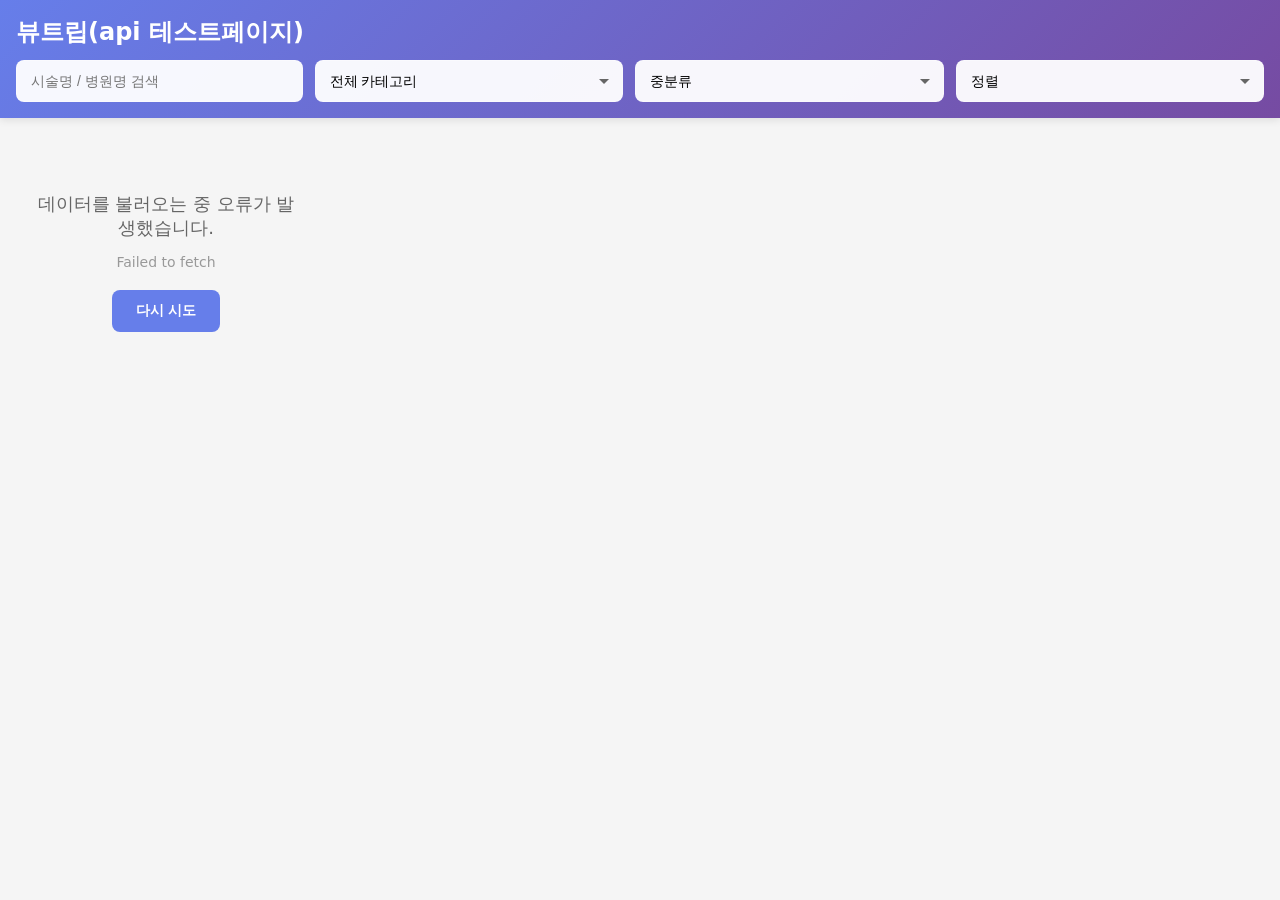
<file: index02.html>
<!DOCTYPE html>
<html lang="ko">
  <head>
    <meta charset="UTF-8" />
    <meta
      name="viewport"
      content="width=device-width, initial-scale=1.0, maximum-scale=5.0, user-scalable=yes"
    />
    <meta name="theme-color" content="#667eea" />
    <title>Beautrip - 미용 시술 찾기</title>
    <link rel="stylesheet" href="./style02.css" />
    <script defer type="module" src="./script02.js"></script>
  </head>
  <body>
    <header>
      <div class="header-content">
        <h1>뷰트립(api 테스트페이지)</h1>
        <button
          id="filterToggle"
          class="filter-toggle"
          aria-label="필터 열기/닫기"
        >
          <span>필터</span>
        </button>
      </div>
      <div class="filters" id="filtersContainer">
        <input
          id="searchInput"
          type="text"
          placeholder="시술명 / 병원명 검색"
        />
        <select id="categoryLargeSelect">
          <option value="">전체 카테고리</option>
        </select>
        <select id="categoryMidSelect">
          <option value="">중분류</option>
        </select>
        <select id="sortSelect">
          <option value="default">정렬</option>
          <option value="price-low">가격 낮은순</option>
          <option value="price-high">가격 높은순</option>
          <option value="rating">평점 높은순</option>
          <option value="review">리뷰 많은순</option>
        </select>
      </div>
    </header>
    <main>
      <section id="treatmentList" class="treatment-list"></section>
    </main>
  </body>
</html>
</file>
<file: style02.css>
* {
  box-sizing: border-box;
  -webkit-tap-highlight-color: transparent;
}

body {
  font-family: system-ui, -apple-system, BlinkMacSystemFont, "Malgun Gothic",
    sans-serif;
  margin: 0;
  padding: 0;
  background: #f5f5f5;
  -webkit-font-smoothing: antialiased;
  -moz-osx-font-smoothing: grayscale;
}

header {
  background: linear-gradient(135deg, #667eea 0%, #764ba2 100%);
  color: #fff;
  padding: 16px;
  box-shadow: 0 2px 8px rgba(0, 0, 0, 0.1);
  position: sticky;
  top: 0;
  z-index: 100;
}

.header-content {
  display: flex;
  justify-content: space-between;
  align-items: center;
  margin-bottom: 12px;
}

header h1 {
  margin: 0;
  font-size: 24px;
  font-weight: 700;
}

.filter-toggle {
  display: none;
  background: rgba(255, 255, 255, 0.2);
  border: 1px solid rgba(255, 255, 255, 0.3);
  color: #fff;
  padding: 8px 16px;
  border-radius: 8px;
  font-size: 14px;
  font-weight: 600;
  cursor: pointer;
  transition: background 0.2s;
}

.filter-toggle:hover,
.filter-toggle.active {
  background: rgba(255, 255, 255, 0.3);
}

.filters {
  display: flex;
  gap: 12px;
  flex-wrap: wrap;
  transition: max-height 0.3s ease, opacity 0.3s ease;
  overflow: hidden;
}

.filters input,
.filters select {
  padding: 12px 14px;
  border-radius: 8px;
  border: 1px solid rgba(255, 255, 255, 0.3);
  background: rgba(255, 255, 255, 0.95);
  font-size: 14px;
  flex: 1;
  min-width: 150px;
  -webkit-appearance: none;
  appearance: none;
}

.filters input:focus,
.filters select:focus {
  outline: none;
  border-color: #fff;
  background: #fff;
  box-shadow: 0 0 0 3px rgba(255, 255, 255, 0.3);
}

.filters select {
  background-image: url("data:image/svg+xml,%3Csvg xmlns='http://www.w3.org/2000/svg' width='12' height='12' viewBox='0 0 12 12'%3E%3Cpath fill='%23666' d='M6 9L1 4h10z'/%3E%3C/svg%3E");
  background-repeat: no-repeat;
  background-position: right 12px center;
  padding-right: 36px;
}

.treatment-list {
  display: grid;
  gap: 16px;
  padding: 16px;
  grid-template-columns: repeat(auto-fill, minmax(280px, 1fr));
}

.result-count {
  grid-column: 1 / -1;
  padding: 12px;
  background: #fff;
  border-radius: 8px;
  font-size: 14px;
  color: #666;
  text-align: center;
  margin-bottom: 8px;
}

.treatment-card {
  background: #fff;
  border-radius: 12px;
  overflow: hidden;
  box-shadow: 0 2px 8px rgba(0, 0, 0, 0.08);
  display: flex;
  flex-direction: column;
  transition: transform 0.2s, box-shadow 0.2s;
  cursor: pointer;
}

.treatment-card:active {
  transform: scale(0.98);
}

.treatment-thumbnail {
  position: relative;
  width: 100%;
  overflow: hidden;
  background: linear-gradient(135deg, #667eea 0%, #764ba2 100%);
  display: flex;
  align-items: center;
  justify-content: center;
  min-height: 200px;
  max-height: 400px;
}

.treatment-thumbnail img {
  width: 100%;
  height: auto;
  max-height: 400px;
  object-fit: contain;
  display: block;
  transition: transform 0.3s ease;
}

.treatment-card:hover .treatment-thumbnail img {
  transform: scale(1.05);
}

.discount-overlay {
  position: absolute;
  top: 12px;
  right: 12px;
  background: #ff4757;
  color: #fff;
  padding: 6px 12px;
  border-radius: 20px;
  font-size: 14px;
  font-weight: 700;
  box-shadow: 0 2px 8px rgba(0, 0, 0, 0.2);
}

.treatment-content {
  padding: 16px;
  display: flex;
  flex-direction: column;
  flex: 1;
}

.treatment-header {
  margin-bottom: 12px;
}

.treatment-header h3 {
  margin: 0 0 6px 0;
  font-size: 16px;
  font-weight: 600;
  line-height: 1.4;
  display: -webkit-box;
  -webkit-line-clamp: 2;
  -webkit-box-orient: vertical;
  overflow: hidden;
}

.treatment-header h3 a {
  color: #333;
  text-decoration: none;
  transition: color 0.2s;
}

.treatment-header h3 a:hover,
.treatment-header h3 a:active {
  color: #667eea;
}

.hospital-name {
  font-size: 13px;
  color: #666;
  font-weight: 500;
  display: -webkit-box;
  -webkit-line-clamp: 1;
  -webkit-box-orient: vertical;
  overflow: hidden;
}

.treatment-category {
  display: flex;
  flex-wrap: wrap;
  gap: 6px;
  margin-bottom: 16px;
}

.category-badge {
  display: inline-block;
  padding: 4px 10px;
  background: #f0f0f0;
  border-radius: 12px;
  font-size: 12px;
  color: #555;
}

.treatment-price {
  margin-bottom: 12px;
  padding: 10px;
  background: #f8f9fa;
  border-radius: 8px;
}

.price-original {
  font-size: 13px;
  color: #999;
  text-decoration: line-through;
  margin-bottom: 4px;
}

.price-selling {
  font-size: 18px;
  font-weight: 700;
  color: #667eea;
  display: flex;
  align-items: center;
  gap: 8px;
}

.vat-info {
  font-size: 12px;
  color: #888;
  margin-top: 4px;
}

.treatment-rating {
  display: flex;
  align-items: center;
  gap: 12px;
  margin-bottom: 12px;
  font-size: 14px;
}

.rating {
  color: #ffa502;
  font-weight: 600;
}

.review-count {
  color: #666;
}

.treatment-hashtags {
  font-size: 13px;
  color: #888;
  margin-bottom: 16px;
  line-height: 1.6;
  word-break: break-word;
}

.treatment-link {
  margin-top: auto;
  padding: 12px 16px;
  background: linear-gradient(135deg, #667eea 0%, #764ba2 100%);
  color: #fff;
  text-decoration: none;
  border-radius: 8px;
  text-align: center;
  font-weight: 600;
  font-size: 14px;
  transition: opacity 0.2s, transform 0.2s;
  display: block;
  min-height: 44px;
  display: flex;
  align-items: center;
  justify-content: center;
}

.treatment-link:hover,
.treatment-link:active {
  opacity: 0.9;
  transform: translateY(-1px);
}

/* 반응형 디자인 */
@media (max-width: 768px) {
  header {
    padding: 12px;
  }

  .header-content h1 {
    font-size: 20px;
  }

  .filter-toggle {
    display: block;
  }

  .filters {
    flex-direction: column;
    max-height: 0;
    opacity: 0;
    margin-top: 0;
    gap: 8px;
  }

  .filters.filters-open {
    max-height: 500px;
    opacity: 1;
    margin-top: 12px;
  }

  .filters input,
  .filters select {
    width: 100%;
    min-width: auto;
    padding: 12px;
    font-size: 16px; /* iOS 줌 방지 */
  }

  .treatment-list {
    grid-template-columns: 1fr;
    padding: 12px;
    gap: 12px;
  }

  .treatment-card {
    border-radius: 12px;
  }

  .treatment-thumbnail {
    min-height: 180px;
    max-height: 350px;
  }

  .treatment-thumbnail img {
    max-height: 350px;
  }

  .treatment-content {
    padding: 14px;
  }

  .treatment-header h3 {
    font-size: 15px;
  }

  .price-selling {
    font-size: 20px;
  }

  .result-count {
    padding: 10px;
    font-size: 13px;
  }
}

@media (max-width: 480px) {
  .treatment-thumbnail {
    min-height: 160px;
    max-height: 300px;
  }

  .treatment-thumbnail img {
    max-height: 300px;
  }

  .treatment-content {
    padding: 12px;
  }

  .treatment-header h3 {
    font-size: 14px;
  }

  .price-selling {
    font-size: 18px;
  }
}

/* 터치 디바이스 최적화 */
@media (hover: none) and (pointer: coarse) {
  .treatment-card:hover {
    transform: none;
  }

  .treatment-card:active {
    transform: scale(0.98);
  }

  .treatment-link {
    min-height: 48px; /* 터치 타겟 크기 증가 */
  }
}
</file>
